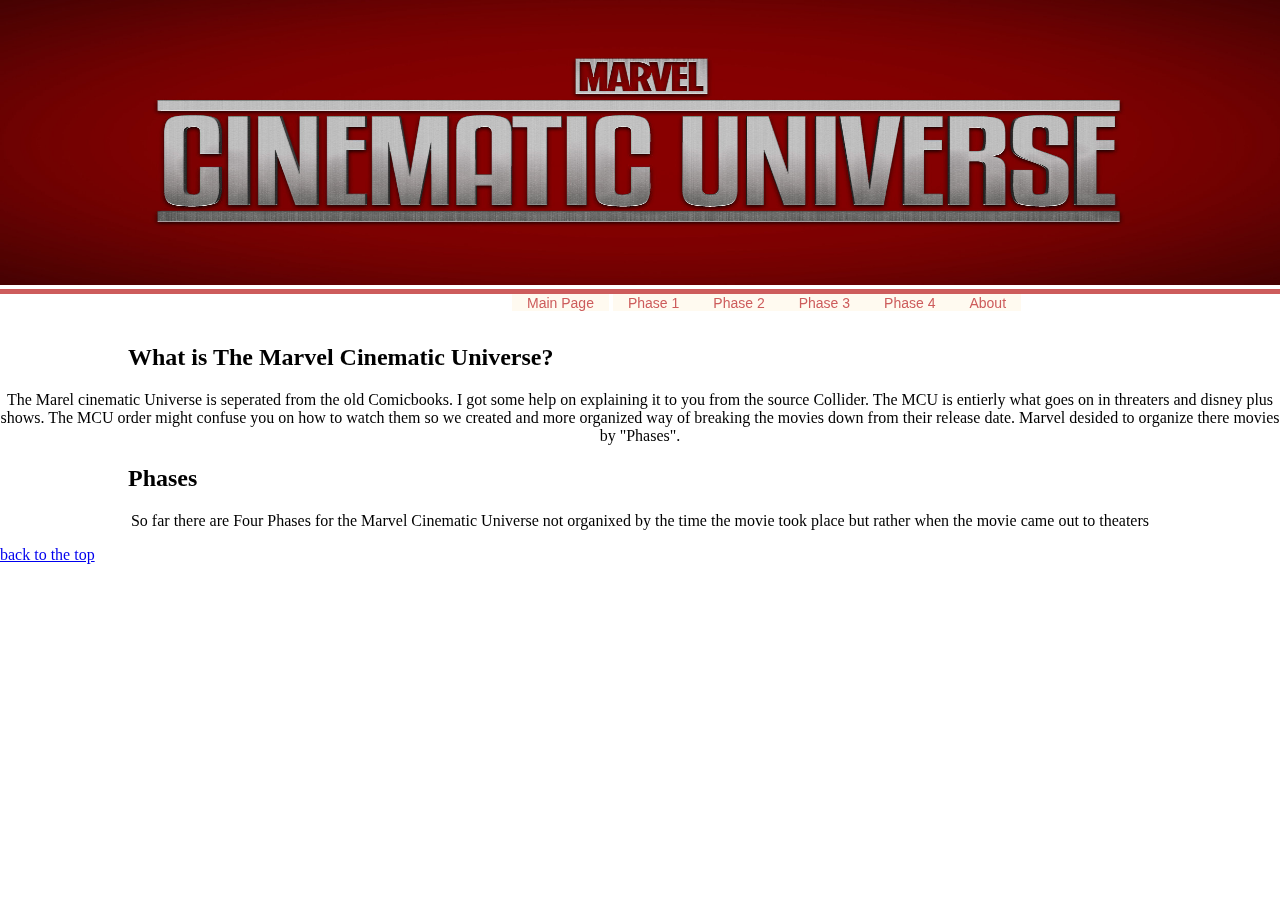
<file: index.html>
<!DOCTYPE html>
    <head>
<title> Marvel Phase Movie List</title>
<link rel="stylesheet" href="style.css" >
<img src="MCUbanner.jpeg"
        width="100.25%" height="285px">
</img>
<script> </script>
    </head>

    <body id="top">
        <nav>
            <ul>
                <li><a href="index.html">Main Page</a></li>
                <li> <a href= "Phase1.html"> Phase 1 </a> </li>
                <li> <a href= "Phase2.html"> Phase 2 </a> </li>
                <li> <a href= "Phase3.html"> Phase 3 </a> </li>
                <li> <a href= "Phase4.html"> Phase 4 </a> </li>
                <li> <a href= "Project.html"> About</a> </li>
            </ul>
        </nav>

<h2> What is The Marvel Cinematic Universe? </h2>
<p>The Marel cinematic Universe is seperated from the old Comicbooks. I got some help on explaining it to you from the source Collider. 
The MCU is entierly what goes on in threaters and disney plus shows. The MCU order might confuse you on how to watch them so we created 
and more organized way of breaking the movies down from their release date. Marvel desided to organize there movies by "Phases". 
</p>

<h2>Phases</h2>
<p>So far there are Four Phases for the Marvel Cinematic Universe not organixed by the time the movie took place but rather when the 
    movie came out to theaters</p>
        <a href="#top">back to the top</a>
    </body>



</html>
</file>
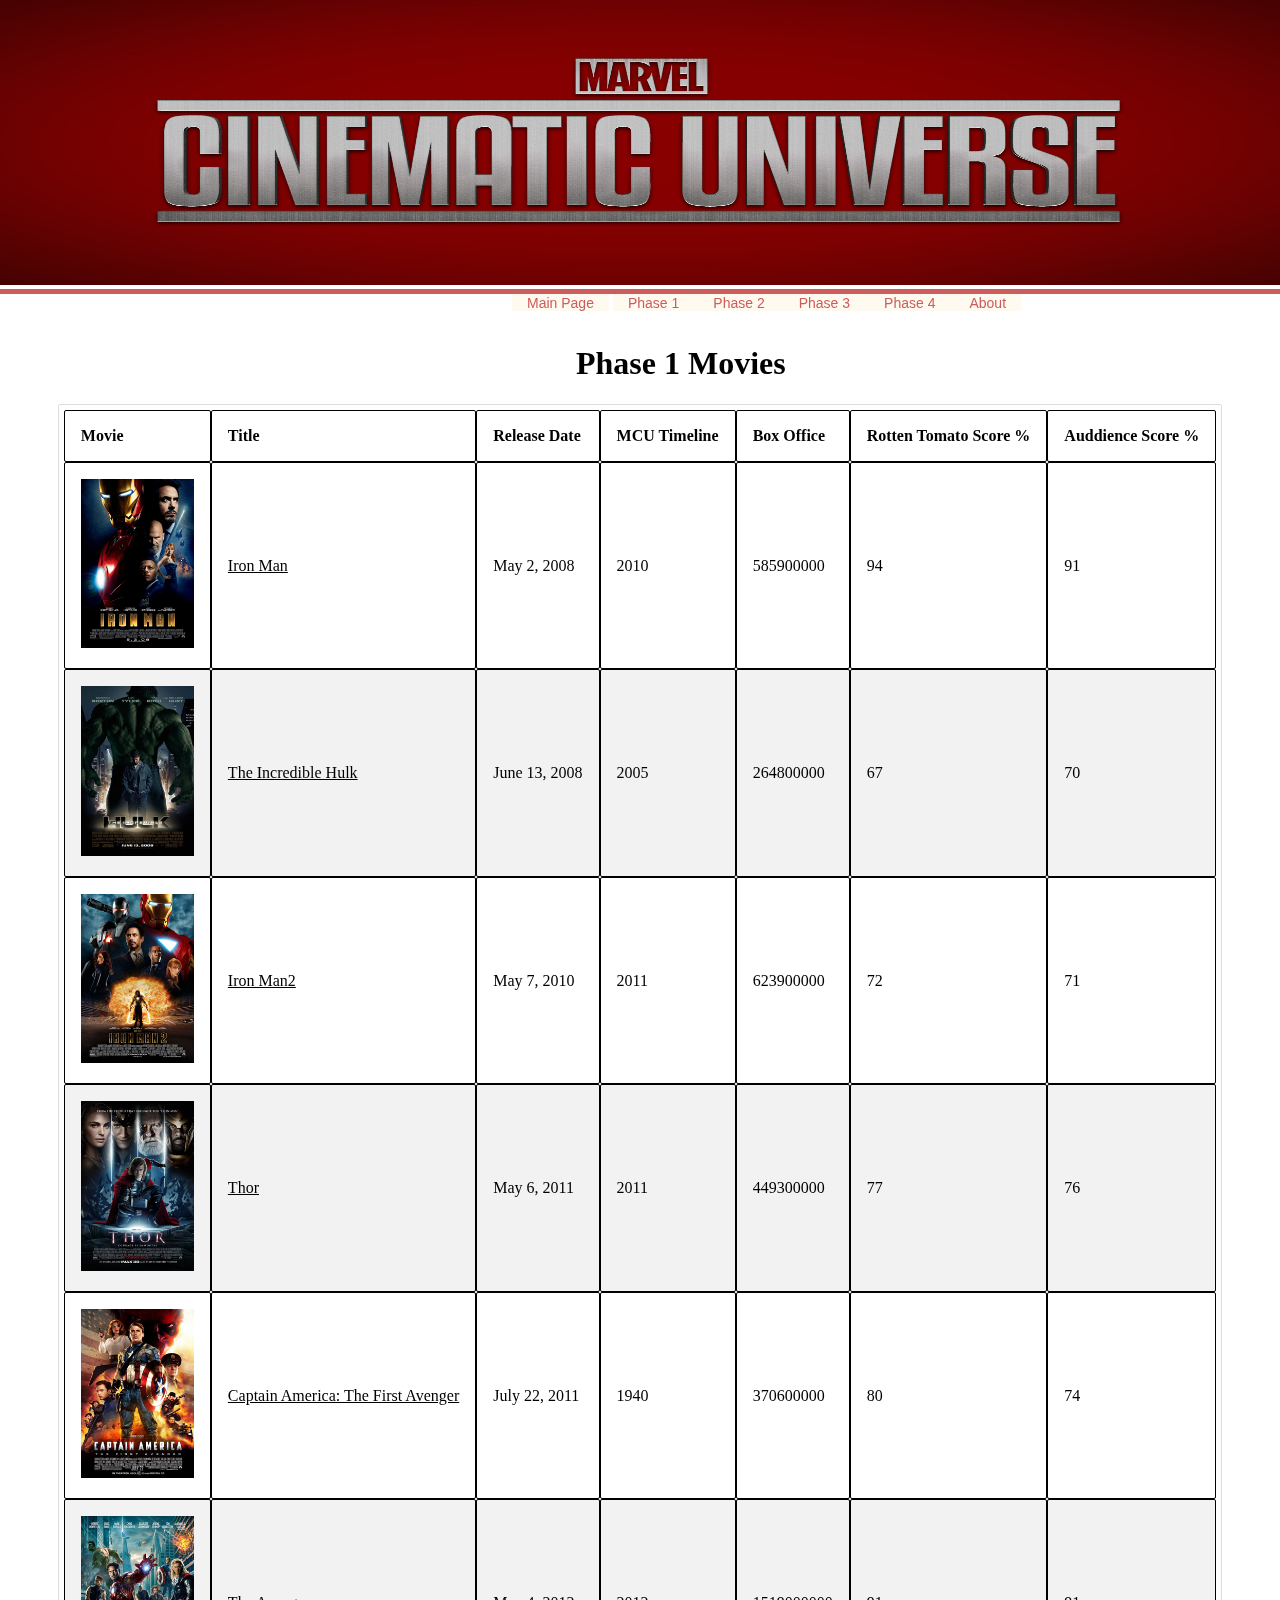
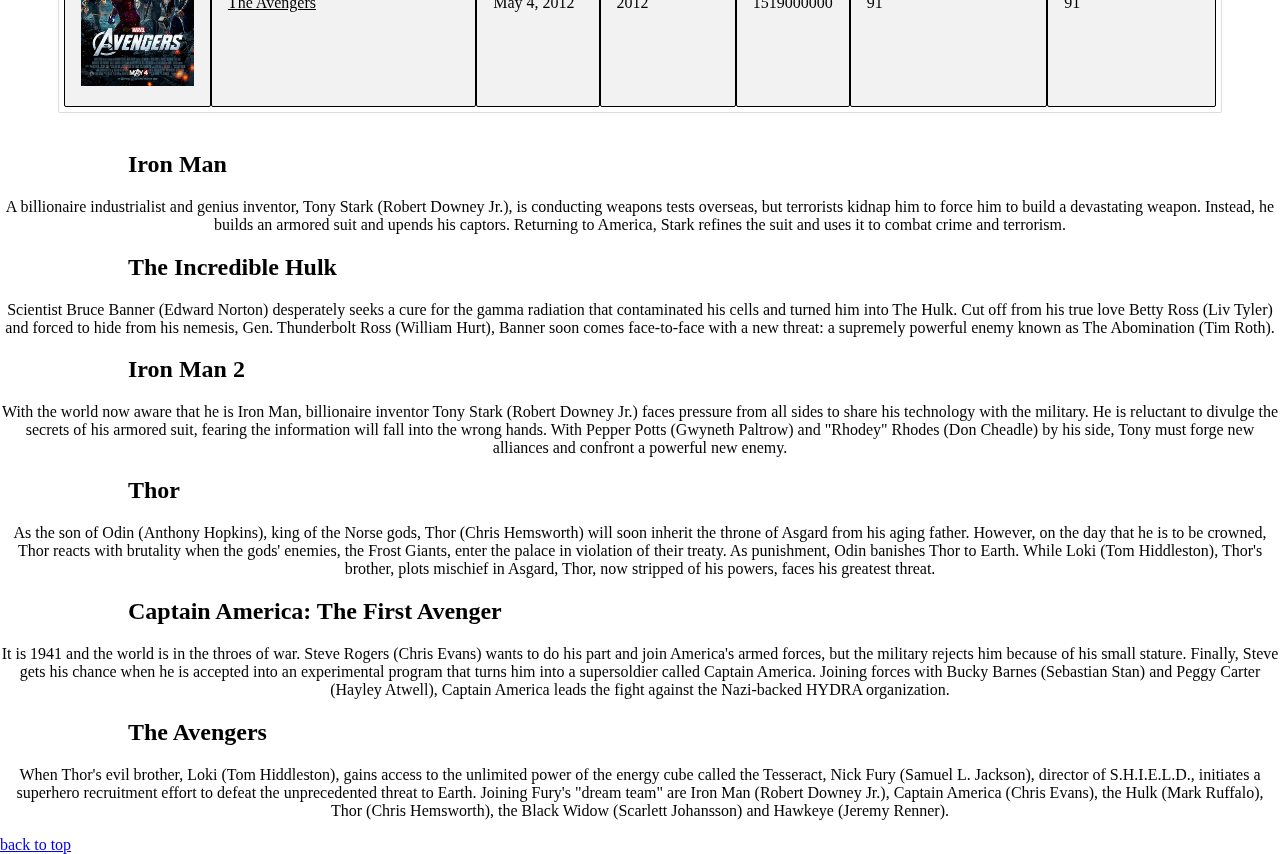
<file: Phase1.html>
<!DOCTYPE html>
    <head>
        <meta charset="utf-8">
        <title> Marvel Phase 1 Movie List</title>
<link rel="stylesheet" href="style.css" >
<style></style>
<script src="myscripts.js" type="text/javascript"></script>
<img src="MCUbanner.jpeg"
        width="100.25%" height="285px">
</img>
    </head>
    
    <body >
        <nav>
            <ul>
                <li><a href="index.html">Main Page</a></li>
                <li> <a href= "Phase1.html"> Phase 1 </a> </li>
                <li> <a href= "Phase2.html"> Phase 2 </a> </li>
                <li> <a href= "Phase3.html"> Phase 3 </a> </li>
                <li> <a href= "Phase4.html"> Phase 4 </a> </li>
                <li> <a href= "Project.html"> About</a> </li>
            </ul>

        </nav>
        <h1 id="topPhase1"> Phase 1 Movies</h1>
        <table id = myTable class="center" >
            <thead> 
                <th>Movie</th>  
                <th onclick=" sortTable(1)" >Title</th>  
                <th onclick="">Release Date</th>  
                <th onclick=" mcuTime()">MCU Timeline</th> 
                <th onclick=" boxOff()">Box Office </th>  
                <th onclick=" rottenTom()">Rotten Tomato Score %</th>  
                <th onclick=" audScore()">Auddience Score %</th>   
            </thead>
            <tbody>
            <tr> 
                <td><a href="https://www.youtube.com/watch?v=KAE5ymVLmZg"><img src="Posters/IronMan.jpg" height="169.5" width="113"></a></td> 
                <td><a href="#iron man">Iron Man</a></td>
                <td>May 2, 2008</td>
                <td>2010</td>
                <td>585900000</td>
                <td>94</td> 
                <td>91</td>  
            </tr>
            <tr> 
                <td><a target="_blank" href="https://www.youtube.com/watch?v=xbqNb2PFKKA"><img src="Posters/TheIncredibleHulk.jpg" height="169.5" width="113"></a></td>
                <td><a href="#the incredible hulk">The Incredible Hulk</a></td>
                <td>June 13, 2008</td>
                <td>2005</td>
                <td>264800000</td>
                <td>67</td>
                <td>70</td>  
            </tr>
            <tr> 
                <td><a target="_blank"href="https://www.youtube.com/watch?v=wKtcmiifycU"><img src="Posters/IronMan2.jpg" height="169.5" width="113"></a></td>
                <td><a href="#iron man 2">Iron Man2</a></td>
                <td>May 7, 2010</td>
                <td>2011</td>
                <td>623900000</td>
                <td>72</td>
                <td>71</td>  
            </tr>
            <tr> 
                <td><a target="_blank" href="https://www.youtube.com/watch?v=JOddp-nlNvQ"><img src="Posters/Thor.jpg" height="169.5" width="113"></a></td>
                <td><a href="#thor">Thor</a></td>
                <td>May 6, 2011</td>
                <td>2011</td>
                <td>449300000</td>
                <td>77</td>
                <td>76</td>  
            </tr>
            <tr> 
                <td><a target="_blank" href="https://www.youtube.com/watch?v=W4DlMggBPvc"><img src="Posters/captainAmerica_TheFirstAvenger.jpg" height="169.5" width="113"></a></td>
                <td><a href="#Captain America: The First Avenger">Captain America: The First Avenger</a></td>
                <td>July 22, 2011</td>
                <td>1940</td>
                <td>370600000</td>
                <td>80</td>
                <td>74</td>  
            </tr>
            <tr> 
                <td><a target="_blank" href="https://www.youtube.com/watch?v=eOrNdBpGMv8"><img src="Posters/TheAvengers.jpg" height="169.5" width="113"></a></td>
                <td><a href="#the avengers">The Avengers</a></td>
                <td>May 4, 2012</td>
                <td>2012</td>
                <td>1519000000</td>
                <td>91</td>
                <td>91</td>  
            </tr>
            </tbody>
        </table>
        
<br>

<h2>Iron Man</h2>
<p id="iron man">  A billionaire industrialist and genius inventor, Tony Stark (Robert Downey Jr.), is conducting weapons tests overseas, 
     but terrorists kidnap him to force him to build a devastating weapon. 
     Instead, he builds an armored suit and upends his captors. Returning to America, Stark refines the suit and uses it to combat crime and terrorism. </p>

     <h2>The Incredible Hulk</h2>
<p id="the incredible hulk">Scientist Bruce Banner (Edward Norton) desperately seeks a cure for the gamma radiation that contaminated his cells and turned him into The Hulk. 
    Cut off from his true love Betty Ross (Liv Tyler) and forced to hide from his nemesis, Gen. Thunderbolt Ross (William Hurt), Banner soon comes face-to-face with a new threat:
     a supremely powerful enemy known as The Abomination (Tim Roth).</p>

<h2>Iron Man 2</h2>
<p id="iron man 2"> With the world now aware that he is Iron Man, billionaire inventor Tony Stark (Robert Downey Jr.) faces pressure from all sides to share 
    his technology with the military. He is reluctant to divulge the secrets of his armored suit, fearing the information will fall into the 
    wrong hands. With Pepper Potts (Gwyneth Paltrow) and "Rhodey" Rhodes (Don Cheadle) by his side, Tony must forge new alliances and confront a powerful new enemy. </p>

<h2>Thor</h2>
<p id="thor">As the son of Odin (Anthony Hopkins), king of the Norse gods, Thor (Chris Hemsworth) will soon inherit the throne of Asgard from his aging father. However, on the day that he is to be crowned, 
Thor reacts with brutality when the gods' enemies, the Frost Giants, enter the palace in violation of their treaty. As punishment, Odin banishes Thor to Earth. While Loki (Tom Hiddleston), Thor's brother,
 plots mischief in Asgard, Thor, now stripped of his powers, faces his greatest threat. </p>

<h2>Captain America: The First Avenger</h2>
<p id="captain america: first avenger">  It is 1941 and the world is in the throes of war. Steve Rogers (Chris Evans) wants to do his part and join America's armed forces, but the military rejects 
    him because of his small stature. Finally, Steve gets his chance when he is accepted into an experimental program that turns him into a supersoldier called Captain America. Joining forces with Bucky Barnes
     (Sebastian Stan) and Peggy Carter (Hayley Atwell), Captain America leads the fight against the Nazi-backed HYDRA organization. </p>

<h2>The Avengers</h2>
<p id="the avengers">When Thor's evil brother, Loki (Tom Hiddleston), gains access to the unlimited power of the energy cube called the Tesseract, Nick Fury (Samuel L. Jackson), director of S.H.I.E.L.D., initiates a superhero recruitment
     effort to defeat the unprecedented threat to Earth. Joining Fury's "dream team" are Iron Man (Robert Downey Jr.), Captain America (Chris Evans), the Hulk (Mark Ruffalo), Thor (Chris Hemsworth), the Black Widow (Scarlett Johansson) and
      Hawkeye (Jeremy Renner). </p>


<a href="#topPhase1">back to top</a>
    </body>

</html>
</file>
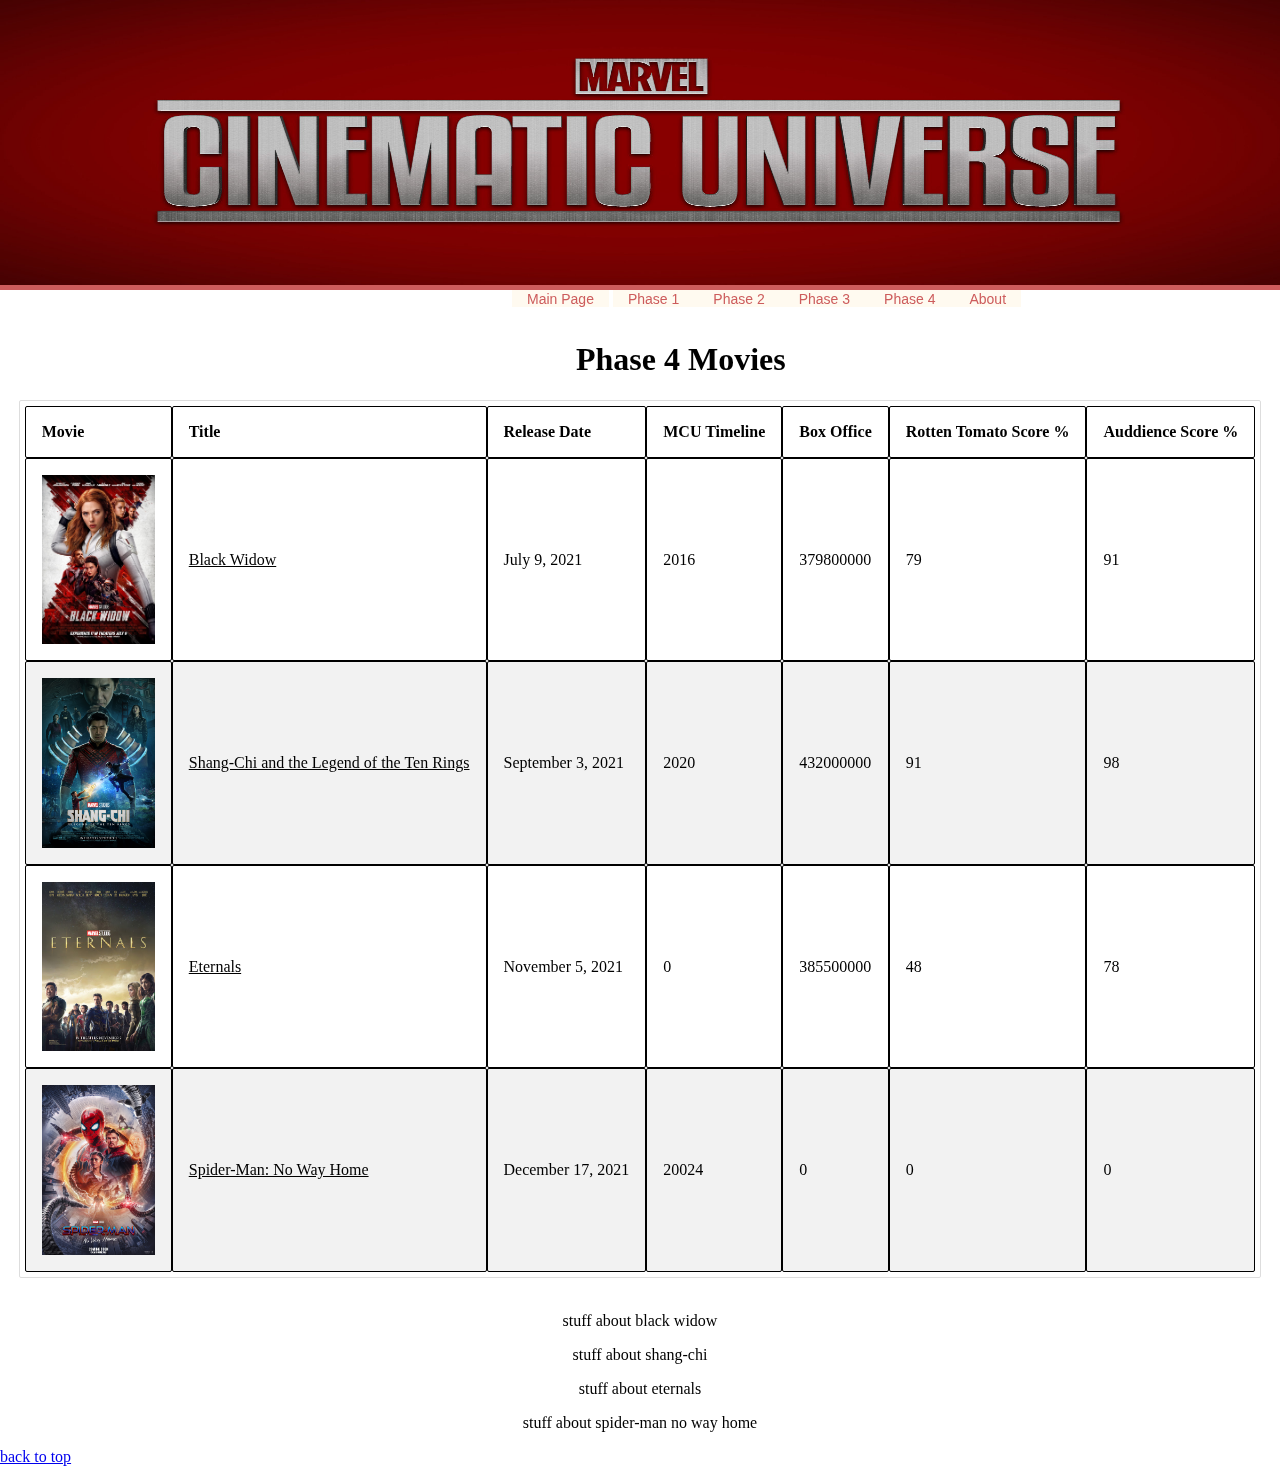
<file: Phase4.html>
<html>
    <head>
        <title> Marvel Phase 4 Movie List</title>
<link rel="stylesheet" href="style.css" >
<script src="myscripts.js"> </script>
<img src="MCUbanner.jpeg"
        width="100.25%" height="285px">
</img>
    </head>
    <body>
        <nav>
            <ul>
                <li><a href="index.html">Main Page</a></li>
                <li> <a href= "Phase1.html"> Phase 1 </a> </li>
                <li> <a href= "Phase2.html"> Phase 2 </a> </li>
                <li> <a href= "Phase3.html"> Phase 3 </a> </li>
                <li> <a href= "Phase4.html"> Phase 4 </a> </li>
                <li> <a href= "Project.html"> About </a> </li>
            </ul>
        </nav>
        <h1 id="topPhase4"> Phase 4 Movies</h1>
        <table id = myTable class="center">
            <thead> 
                <th>Movie</th>  
                <th onclick=" sortTable(1)" >Title</th>  
                <th onclick="">Release Date</th>  
                <th onclick=" mcuTime()">MCU Timeline</th> 
                <th onclick=" boxOff()">Box Office </th>  
                <th onclick=" rottenTom()">Rotten Tomato Score %</th>  
                <th onclick=" audScore()">Auddience Score %</th> 
            </thead>
            <tr> 
                <td><a target="_blank" href="https://www.youtube.com/watch?v=Fp9pNPdNwjI">
                    <img src="Posters/blackWidow.jpg"
                    height="169.5" width="113"></a></td>  
                <td><a href="#black widow">Black Widow</a></td>  
                <td>July 9, 2021</td>  
                <td>2016</td>  
                <td>379800000</td>  
                <td>79</td>  
                <td>91</td>  
            </tr>
            <tr> 
                <td><a target="_blank" href="https://www.youtube.com/watch?v=giWIr7U1deA">
                    <img src="Posters/shangChi.jpg"
                    height="169.5" width="113"></a></td>  
                <td><a href="#shang-chi">Shang-Chi and the Legend of the Ten Rings</a></td>  
                <td>September 3, 2021</td>  
                <td>2020</td>  
                <td>432000000</td>  
                <td>91</td>  
                <td>98</td>  
            </tr>
            <tr> 
                <td><a target="_blank" href="https://www.youtube.com/watch?v=x_me3xsvDgk">
                    <img src="Posters/eternals.jpg"
                    height="169.5" width="113"></a></td>  
                <td><a href="#eternals">Eternals</a></td>  
                <td>November 5, 2021</td>  
                <td>0</td>  
                <td>385500000</td>  
                <td>48</td>  
                <td>78</td>  
            </tr>
            <tr> 
                <td><a target="_blank" href="https://www.youtube.com/watch?v=JfVOs4VSpmA">
                    <img src="Posters/spidermanNWH.jpeg"
                    height="169.5" width="113"></a></td>  
                <td><a href="#spider-man: no way home">Spider-Man: No Way Home</a></td>  
                <td>December 17, 2021</td>  
                <td>20024</td>  
                <td>0</td>  
                <td>0</td>  
                <td>0</td>  
            </tr>

        </table>
<br>

<p id="black widow">stuff about black widow</p>
<p id="shang-chi">stuff about shang-chi</p>
<p id="eternals"> stuff about eternals</p>
<p id="spider-man: no way home">stuff about spider-man no way home </p>


<a href="#topPhase4">back to top</a>

    </body>
</html>
</file>
<file: style.css>
nav {
  width: 100%;
  height: 30px;
  border:0;
  border-top:5px solid;
  border-color:indianred

}
body{
  background-image: none;
  background-repeat: no-repeat;
  background-attachment: fixed;
  background-size: cover;
  backdrop-filter: blur(2px);
  margin: 0;
  padding: 0;
}
p{
text-align: center;
}
ul {
margin:0;
margin-left:  40%;
padding: 0;
}
ul li {
background-color: floralwhite;
display:inline;
}
ul li a { 
  display:inline-block;
  border-radius: 0 0 8px 8px;
text-decoration:none;
font-size: 14px;
font-family:'Segoe UI', Tahoma, Geneva, Verdana, sans-serif;
padding: 0 15px;
color: indianred;
}
ul li a:hover { 
background-color: indianred;
color: cornsilk;
padding-top: 12px;
padding-bottom:3px;

}
table, th, td {
  border: 1px solid black;
  border-radius: 2px 2px 2px 2px;
  font-size: 16px;
  padding: 5px;
}
table.center {
  margin-left: auto;
  margin-right: auto;
}
h1 {
    margin-left: 45%;
}
h2 {
  margin-left: 10%;
}
thead {
  font-family:Cambria, Cochin, Georgia, Times, 'Times New Roman', serif
}
td a{
  text-decoration-style: solid;
  color: black;
}
#myTable th {
  cursor: pointer;

}

.table-sortable .th-sort-asc::after {
  content: "\25b4";
}
.table-sortable .th-sort-asc::after {
  content: "\25be";
}
.table-sortable .th-sort-asc::after, 
.table-sortable .th-sort-desc::after {
  margin-left: 5px;
}

.table-sortable .th-sort-asc, 
.table-sortable .th-sort-desc {
  background:rgba(0, 0, 0, 0.1);
}

table {
  border-spacing: 0;
  border: 1px solid #ddd;
}
th, td {
  text-align: left;
  padding: 16px;
}

tr:nth-child(even) {
  background-color: #f2f2f2
}

h2{
  text-align: left;
}
</file>
